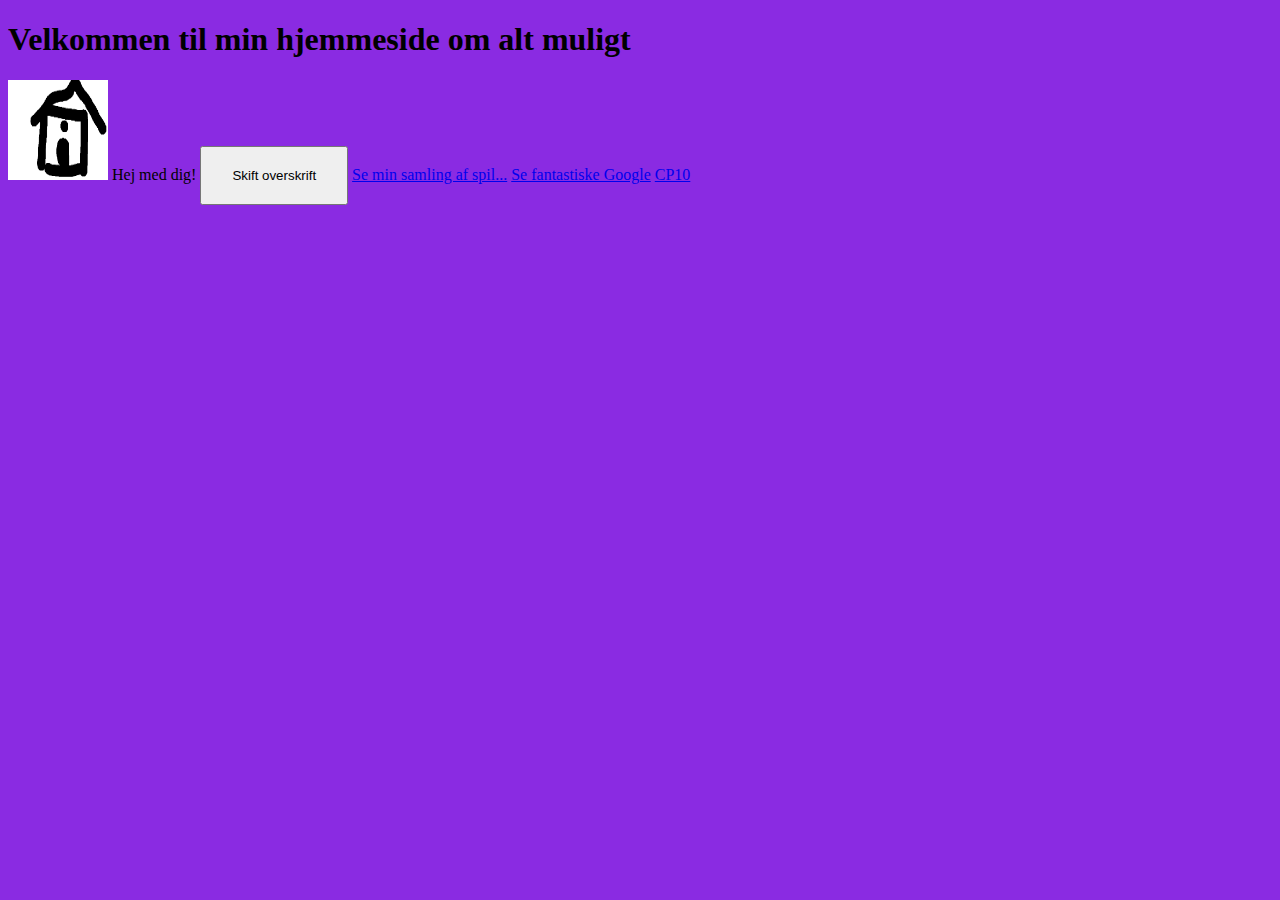
<file: html/src/Hjemmeside/index.html>
<!DOCTYPE html>
<html>
    <head>
        <title>Min hjemmeside om mig selv!</title>
        <meta charset="UTF-8">
        <link rel="icon" type="image/x-icon" href="img/favicon.ico">
        <link href="styles/styles.css" rel="stylesheet">
    </head>
    <body>
        <h1 id="overskrift">Velkommen til min hjemmeside om alt muligt</h1>
        <img src="img/hus.png" width="100" height="100" />
        Hej med dig!
        <button onclick="opdaterOverskrift()">Skift overskrift</button>

        <a href="games.html">Se min samling af spil...</a>
        <a href="https://google.dk">Se fantastiske Google</a>

        <a href="http://codingpirates.tiede.dk/cp10">CP10</a>

        
        <script type="text/javascript" src="scripts/script.js"></script>
    </body>
</html>
</file>
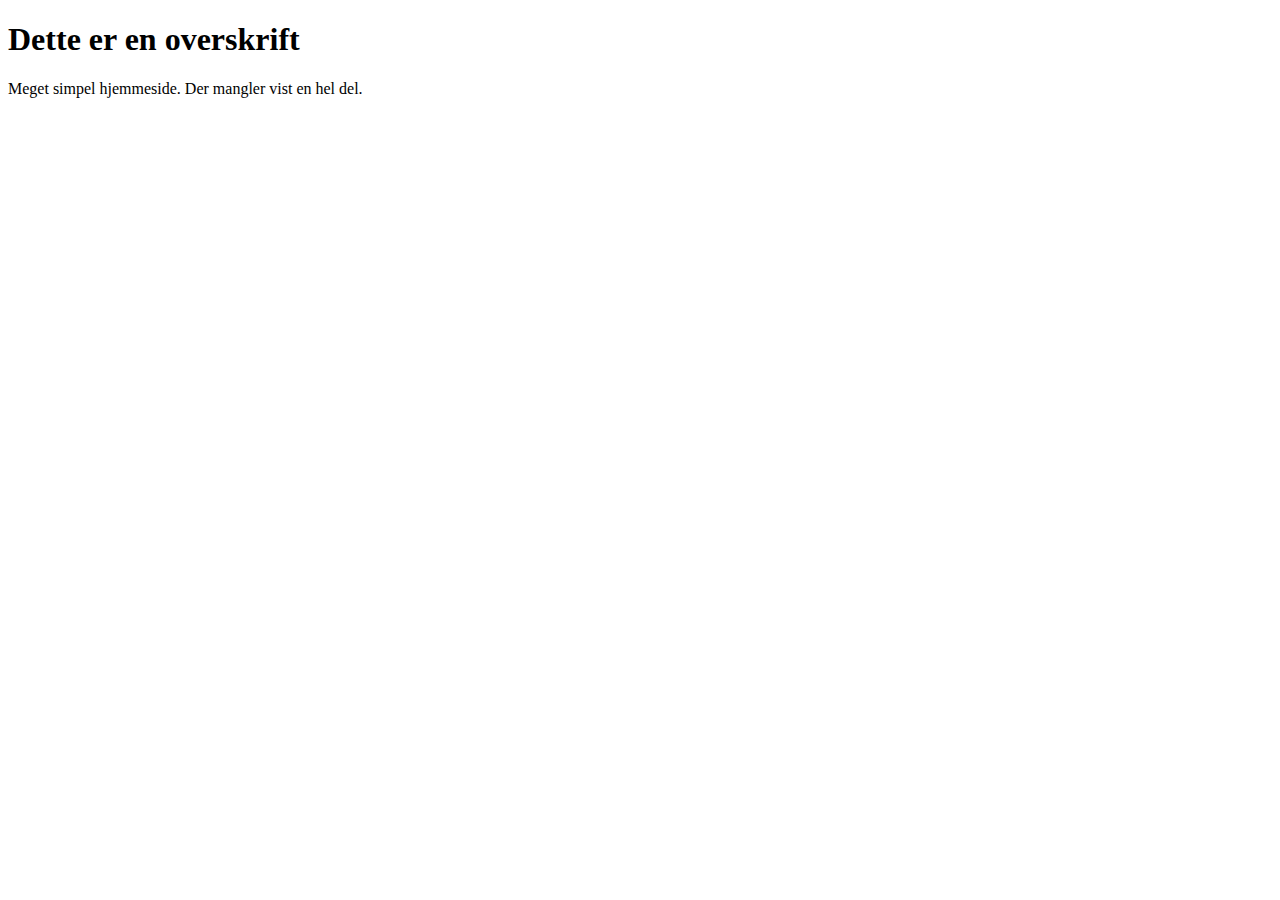
<file: html/src/Lesson01/index.html>
<!doctype html>
<html>
  <head>
    <title>Velkommen til Coding Pirates Hørsholm!</title>
    <meta charset="UTF-8">
  </head>
  <body>
    <h1>Dette er en overskrift</h1>
    <p>Meget simpel hjemmeside. Der mangler vist en hel del.</p>
  </body>
</html>
</file>
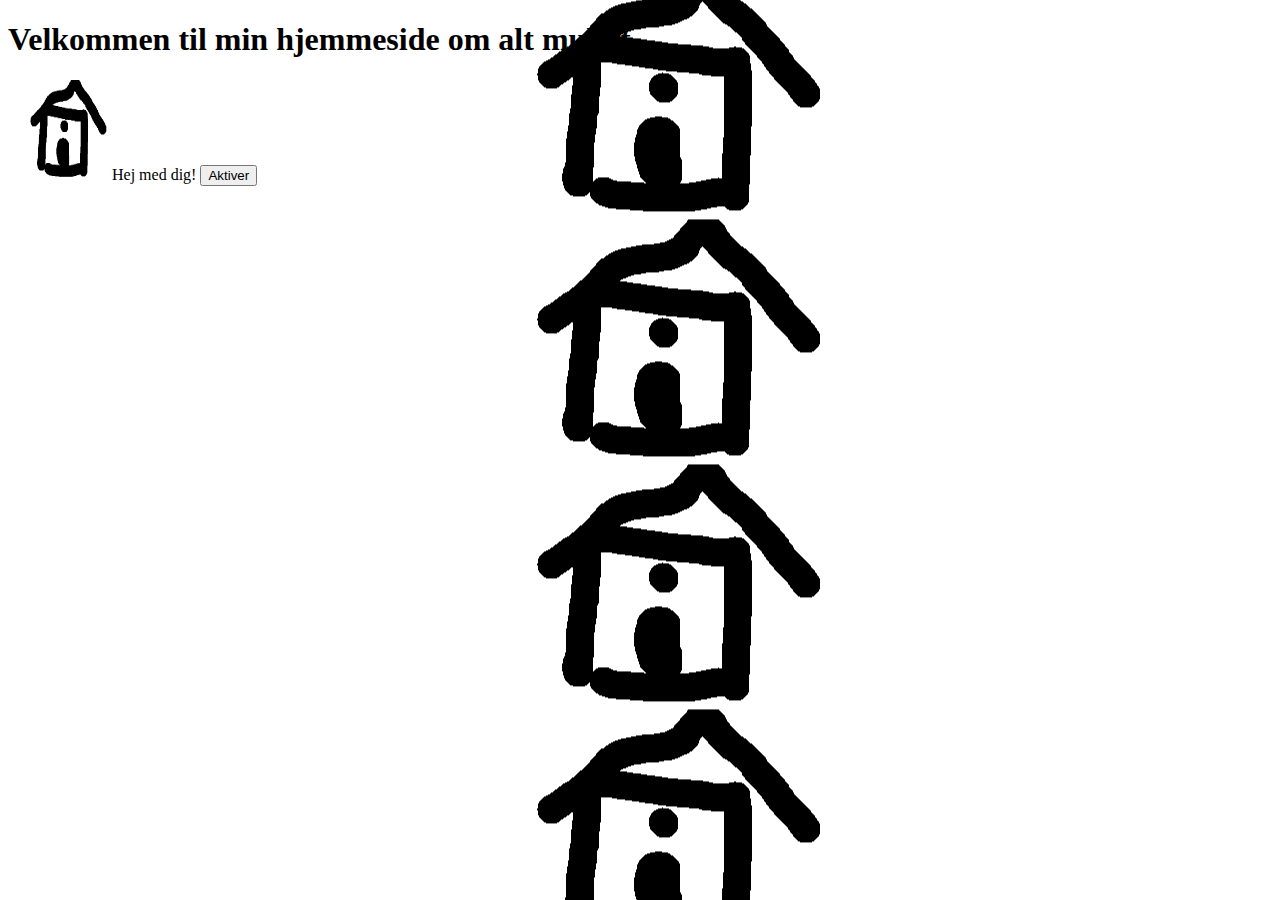
<file: html/src/Lesson02/index.html>
<!DOCTYPE html>
<html>
    <head>
        <title>Min hjemmeside om mig selv!</title>
        <meta charset="UTF-8">
        <link rel="icon" type="image/x-icon" href="img/favicon.ico">
        <link href="styles/styles.css" rel="stylesheet">
    </head>
    <body style="background: url(img/hus.png) center repeat-y;" >
        <h1 id="overskrift">Velkommen til min hjemmeside om alt muligt</h1>
        <img src="img/hus.png" width="100" height="100" />
        Hej med dig!
        <button onclick="opdaterOverskrift()">Aktiver</button>
                            
        <script type="text/javascript" src="scripts/script.js"></script>
    </body>
</html>
</file>
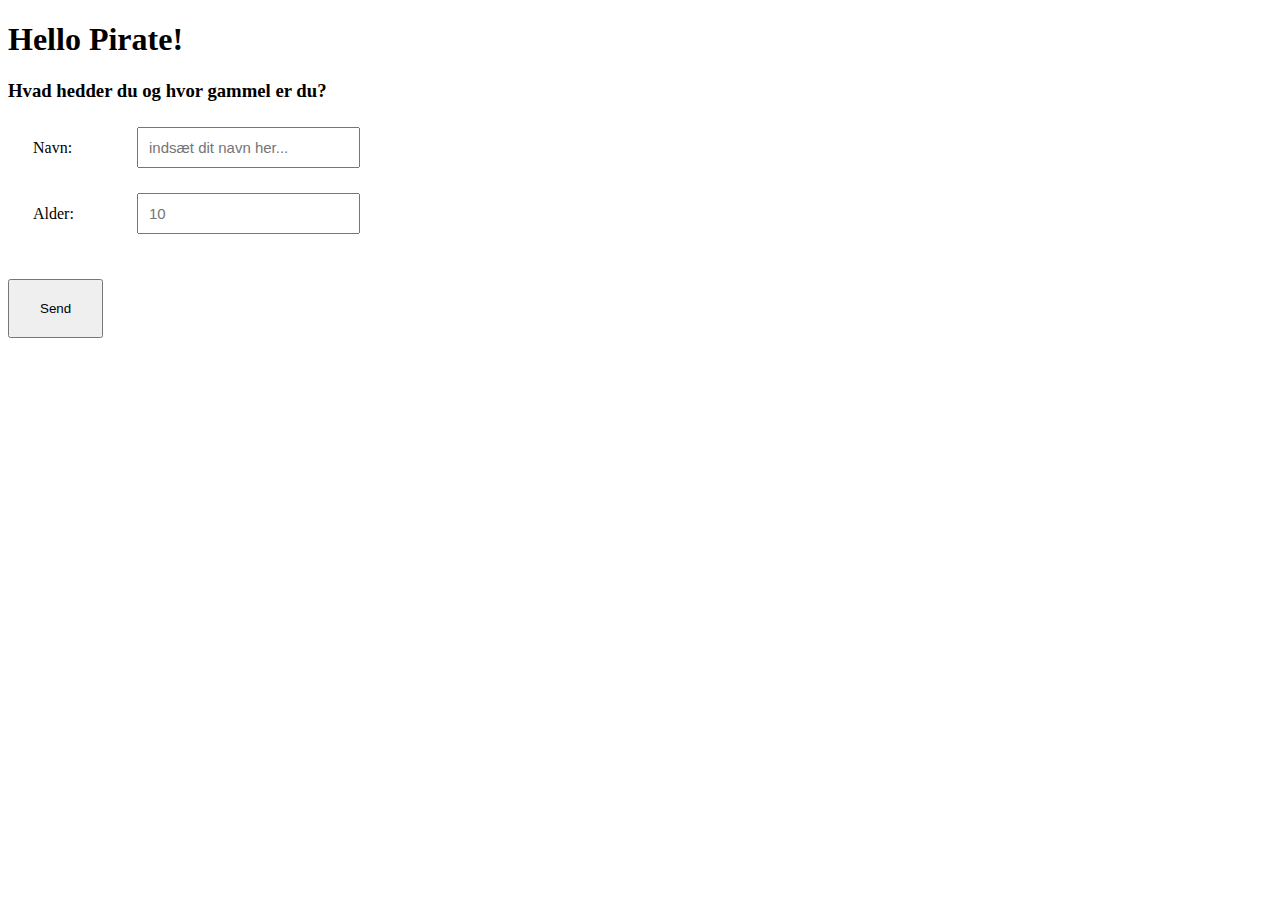
<file: html/src/Lesson03/index.html>
<!DOCTYPE html>
<html>
  <head>
    <link href="styles/styles.css" rel="stylesheet" />
    <link rel="icon" type="image/x-icon" href="img/favicon.ico">
    <meta charset="UTF-8">
  </head>
  <body>
    <h1 id="overskrift">Hello Pirate!</h1>
    <h3 id="besked">Hvad hedder du og hvor gammel er du?</h3>
    <div class="inputfelter">
      <label>Navn:</label>
      <input id="navn" type="text" placeholder="indsæt dit navn her..."/>
    </div>
    <div class="inputfelter">
      <label>Alder:</label>
      <input id="alder" type="number" placeholder="10"/>
    </div>
    <button onclick="opdaterOverskrift()">Send</button>
    <script type="text/javascript" src="scripts/script.js"></script>
  </body>
</html>
</file>
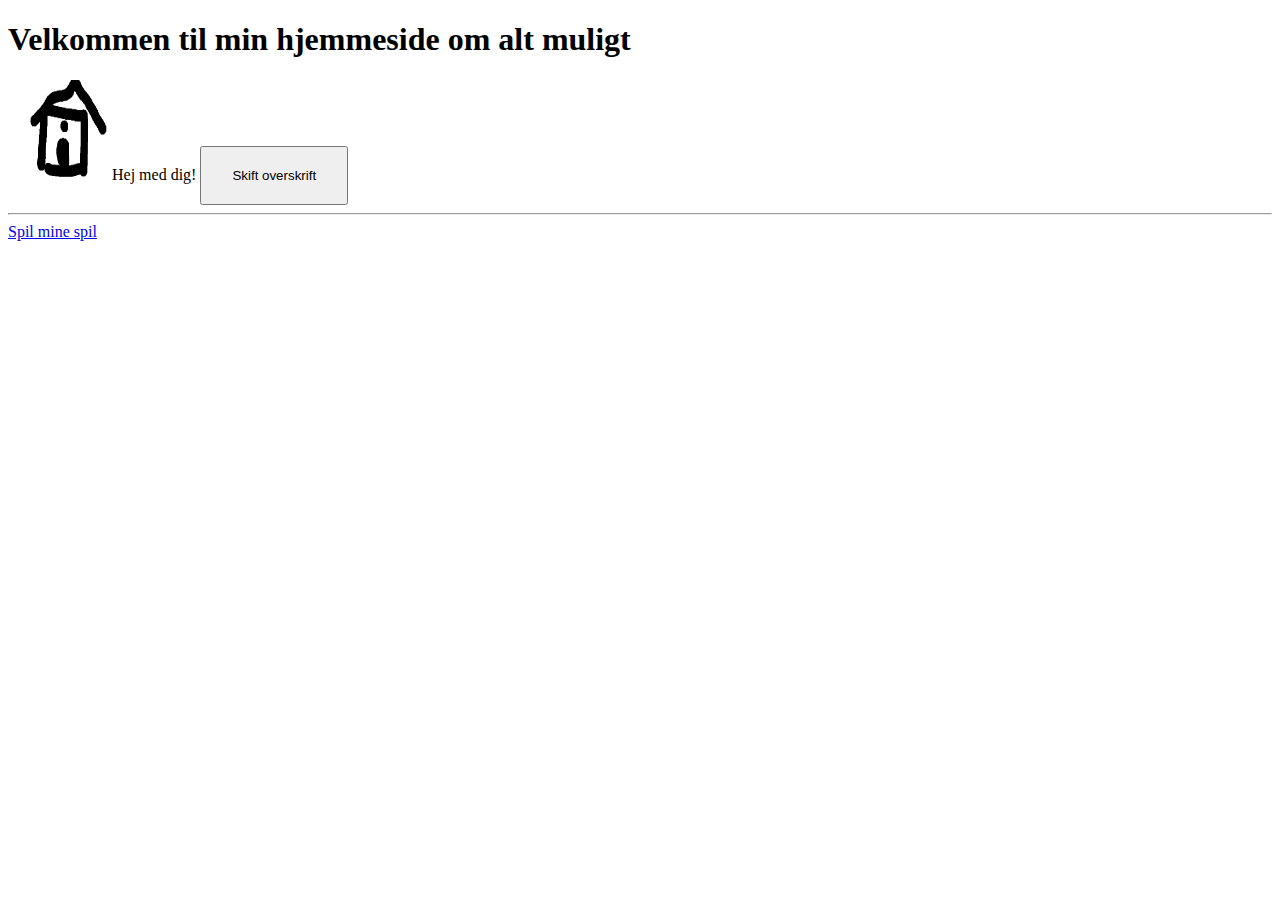
<file: html/src/Lesson04/index.html>
<!DOCTYPE html>
<html>
    <head>
        <title>Min hjemmeside om mig selv!</title>
        <meta charset="UTF-8">
        <link rel="icon" type="image/x-icon" href="img/favicon.ico">
        <link href="styles/styles.css" rel="stylesheet">
    </head>
    <body>
        <h1 id="overskrift">Velkommen til min hjemmeside om alt muligt</h1>
        <img src="img/hus.png" width="100" height="100" />
        Hej med dig!
        <button onclick="opdaterOverskrift()">Skift overskrift</button>

        <hr/>
        <a href="games.html">Spil mine spil</a>
                            
        <script type="text/javascript" src="scripts/script.js"></script>
    </body>
</html>
</file>
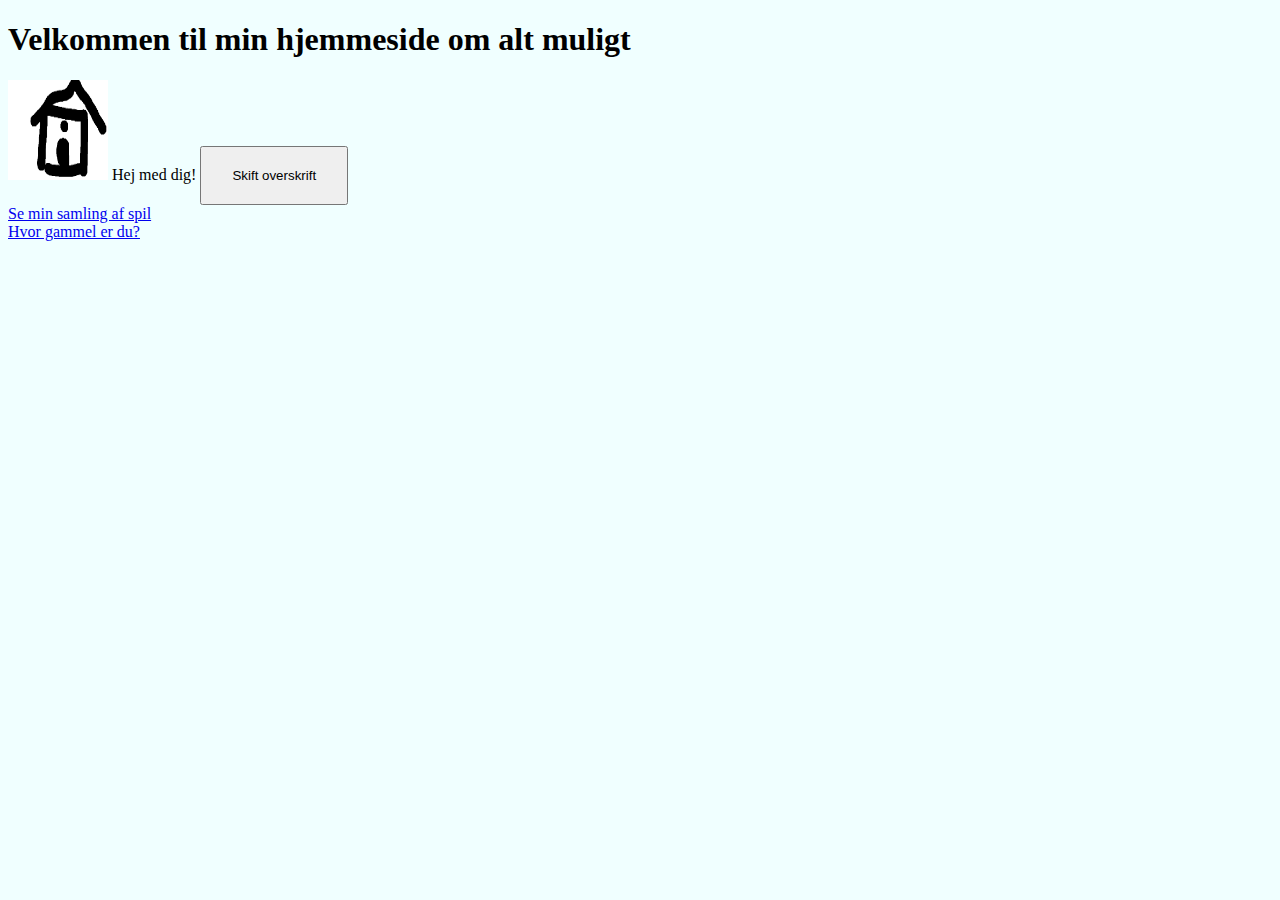
<file: html/src/Lesson05/index.html>
<!DOCTYPE html>
<html>
    <head>
        <title>Min hjemmeside om mig selv!</title>
        <meta charset="UTF-8">
        <link rel="icon" type="image/x-icon" href="img/favicon.ico">
        <link href="styles/styles.css" rel="stylesheet">
    </head>
    <body>
        <h1 id="overskrift">Velkommen til min hjemmeside om alt muligt</h1>
        <img src="img/hus.png" width="100" height="100" />
        Hej med dig!
        <button onclick="opdaterOverskrift()">Skift overskrift</button>


        <!-- 01. Tilføj link til hjemmeside -->
        <div>
            <a href="games.html">Se min samling af spil</a>
        </div>

        <!-- 02. Tilføj link til hvor gammel er du-->
        <div>
            <a href="beregning.html">Hvor gammel er du?</a>
        </div>

        <script type="text/javascript" src="scripts/script.js"></script>
    </body>
</html>
</file>
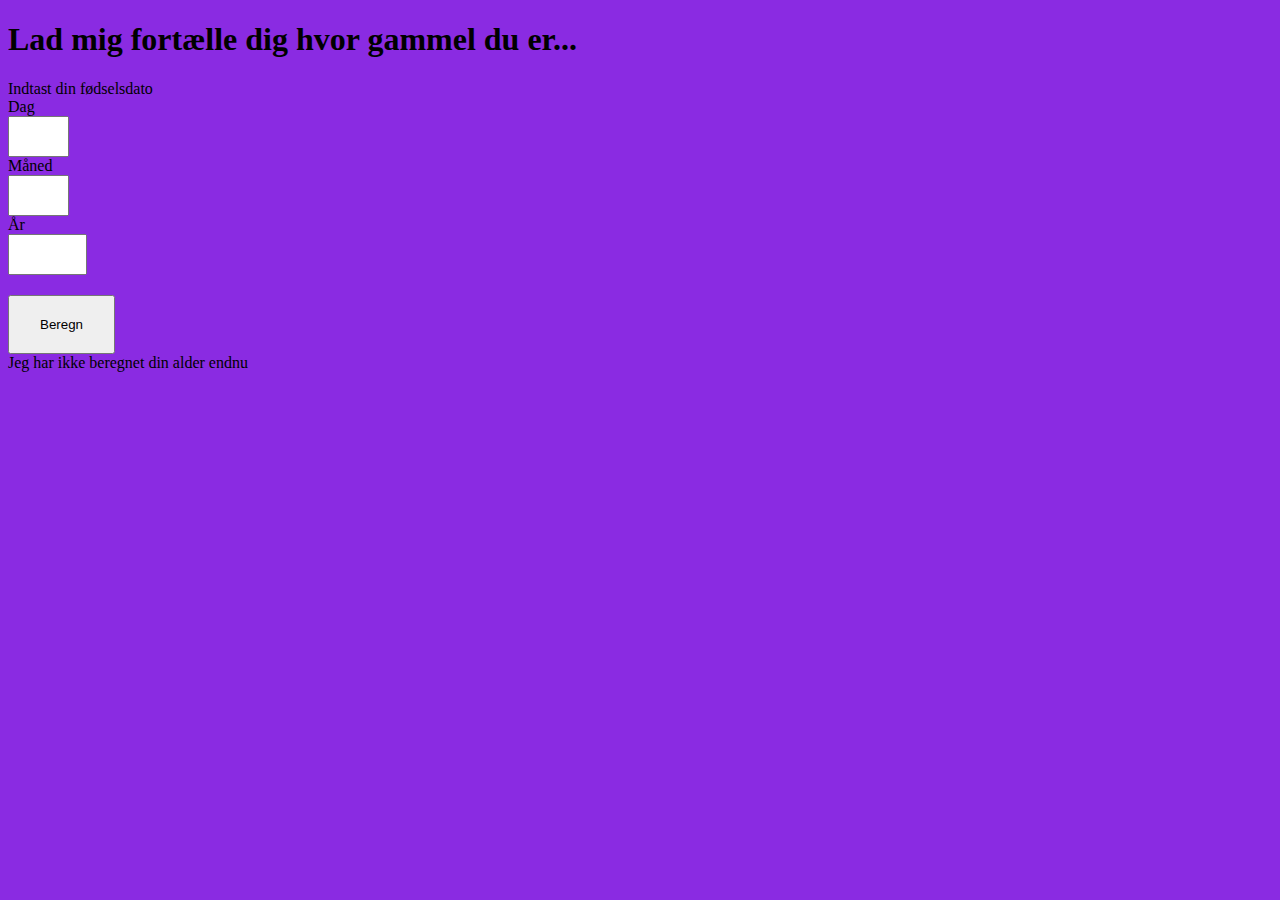
<file: html/src/Hjemmeside/beregning.html>
<!DOCTYPE html>
<html>
    <head>
        <title>Fødselsdagsberegner!</title>
        <meta charset="UTF-8">
        <link rel="icon" type="image/x-icon" href="img/favicon.ico">
        <link href="styles/styles.css" rel="stylesheet">
    </head>
    <body>
        <h1 id="overskrift">Lad mig fortælle dig hvor gammel du er...</h1>
        Indtast din fødselsdato</br>
        <label for="birthday">Dag</label></br>
        <input type="text" id="birthday" 
            inputmode="numeric"
            pattern="\d*"
            size="2"
            maxlength="2">
        </br>
        <label for="birthmonth">Måned</label></br>
        <input type="text" id="birthmonth" 
            inputmode="numeric"
            pattern="\d*"
            size="2"
            maxlength="2">
        </br>
        <label for="birthyear">År</label></br>
        <input type="text" id="birthyear" 
            inputmode="numeric"
            pattern="\d*"
            size="4"
            maxlength="4">
        </br>
        <button id="calculate" onclick="calculateAge()">Beregn</button>
        <div id="result">Jeg har ikke beregnet din alder endnu</div>
        
        
        <script type="text/javascript" src="scripts/script.js"></script>
    </body>
</html>
</file>
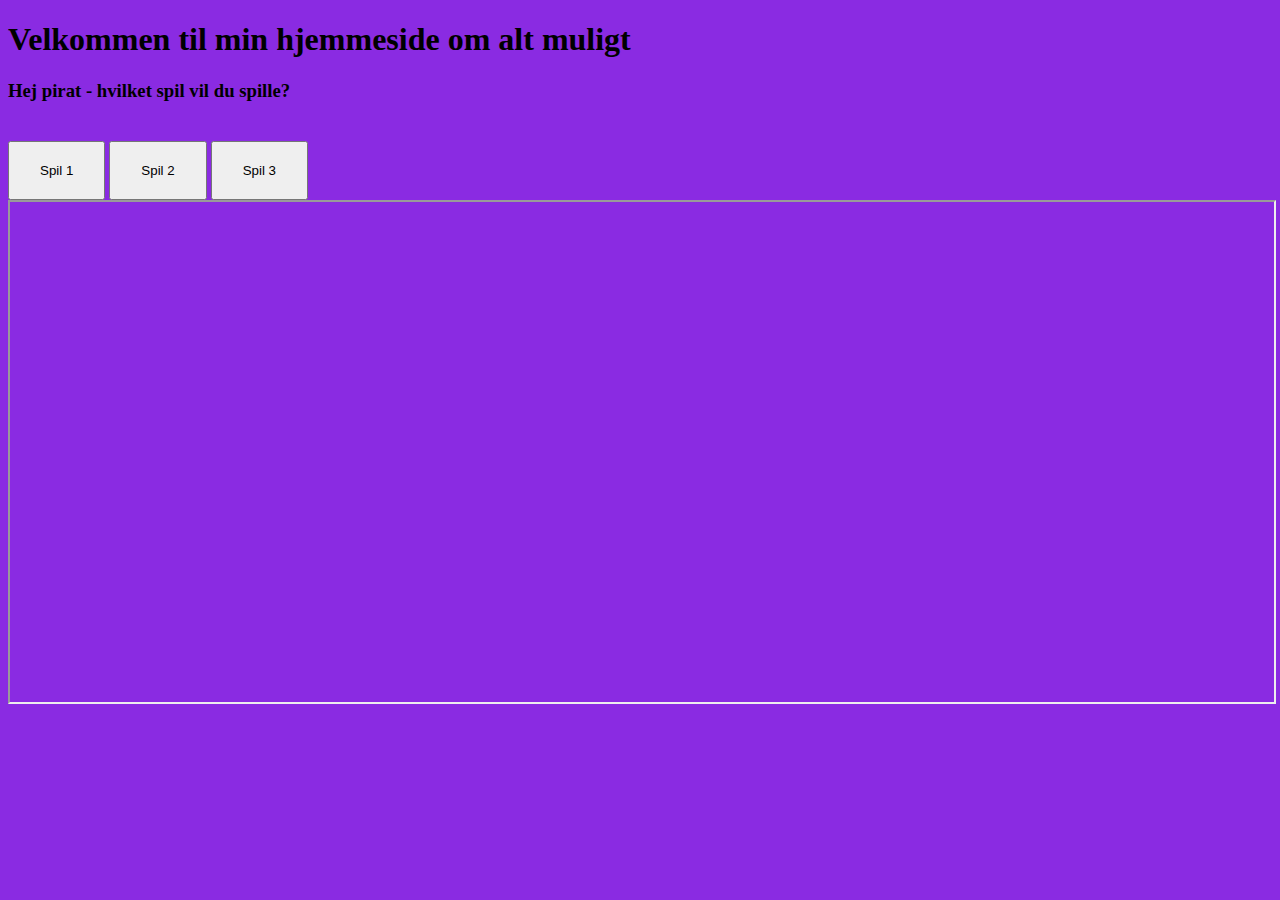
<file: html/src/Hjemmeside/games.html>
<!DOCTYPE html>
<html>
    <head>
        <title>Min hjemmeside om mig selv!</title>
        <meta charset="UTF-8">
        <link rel="icon" type="image/x-icon" href="img/favicon.ico">
        <link href="styles/styles.css" rel="stylesheet">
    </head>
    <body>
        <h1 id="overskrift">Velkommen til min hjemmeside om alt muligt</h1>
        <h3>Hej pirat - hvilket spil vil du spille?</h3>
        <button onclick="skiftSpil(0)">Spil 1</button>
        <button onclick="skiftSpil(1)">Spil 2</button>
        <button onclick="skiftSpil(2)">Spil 3</button>

        <iframe id="spil" width="100%" height="500"></iframe>

        <script type="text/javascript" src="scripts/script.js"></script>
    </body>
</html>
</file>
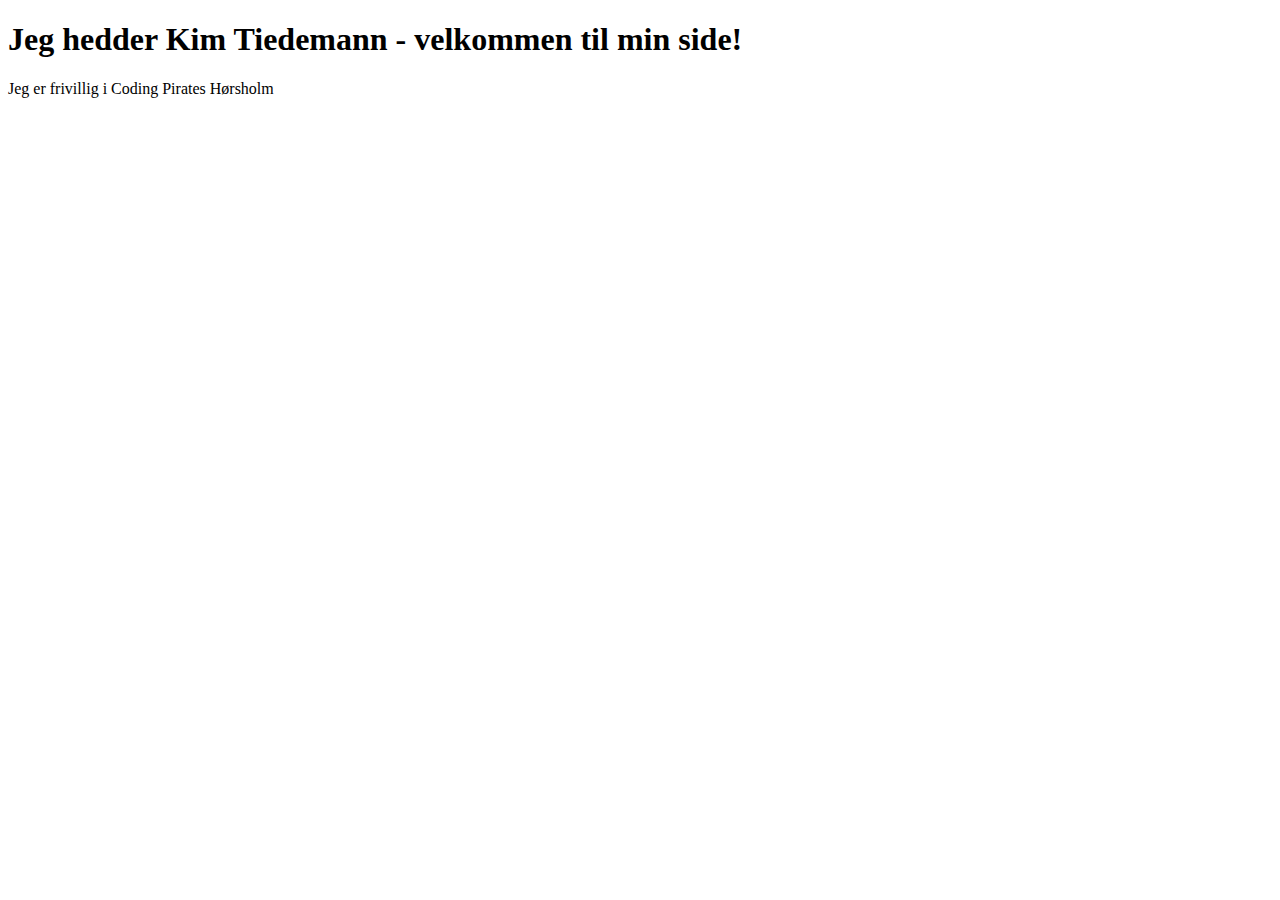
<file: html/src/Lesson01/index2.html>
<!doctype html>
<html>
  <head>
    <title>Velkommen til Kim Tiedemanns hjemmeside!</title>
    <meta charset="UTF-8">
  </head>
  <body>
    <h1>Jeg hedder Kim Tiedemann - velkommen til min side!</h1>
    <p>Jeg er frivillig i Coding Pirates Hørsholm</p>
  </body>
</html>
</file>
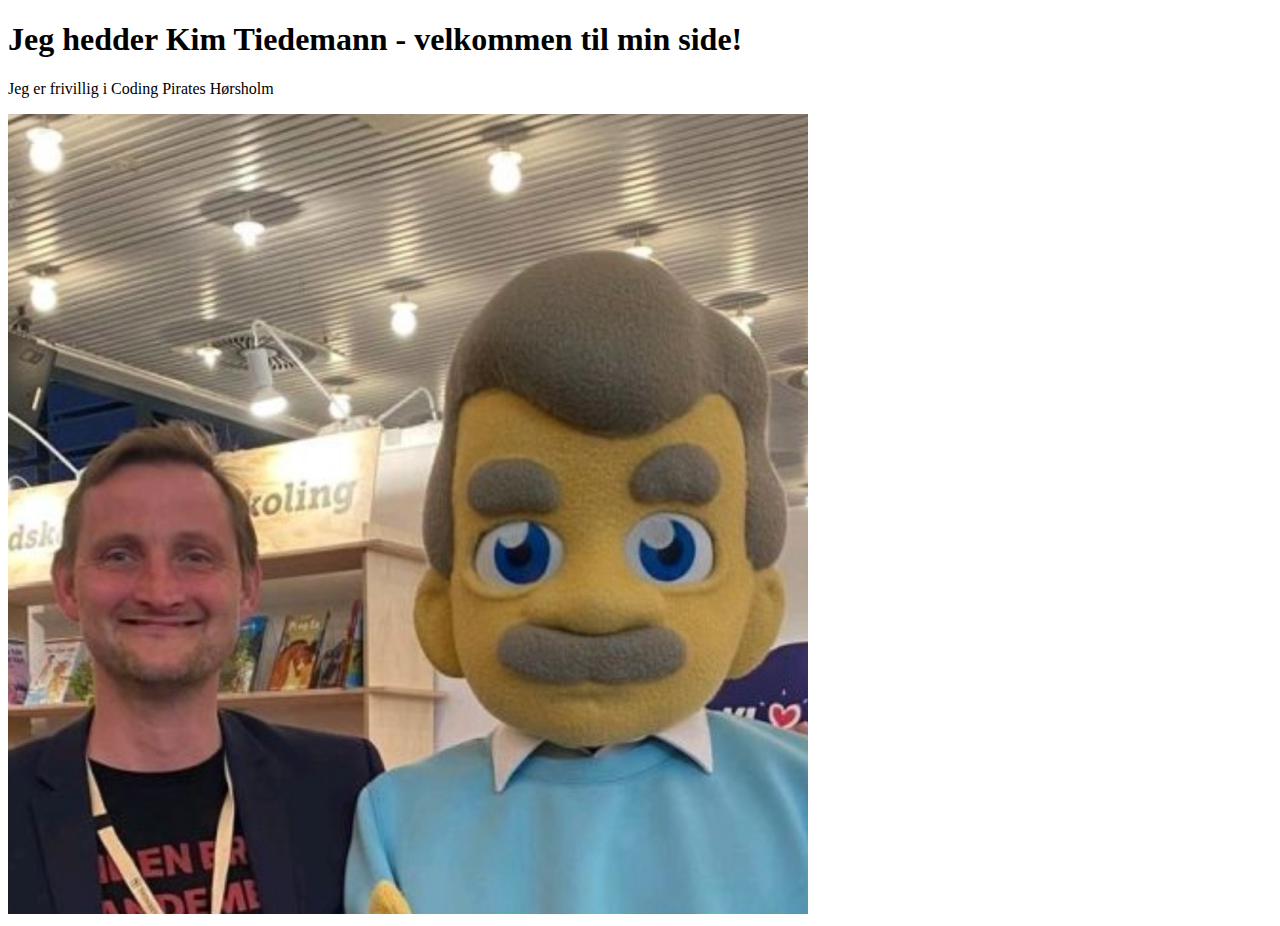
<file: html/src/Lesson01/index3.html>
<!doctype html>
<html>
  <head>
    <title>Velkommen til Kim Tiedemanns hjemmeside!</title>
    <meta charset="UTF-8">
  </head>
  <body>
    <h1>Jeg hedder Kim Tiedemann - velkommen til min side!</h1>
    <p>Jeg er frivillig i Coding Pirates Hørsholm</p>
    <img src="img/kim.jpg" />
  </body>
</html>
</file>
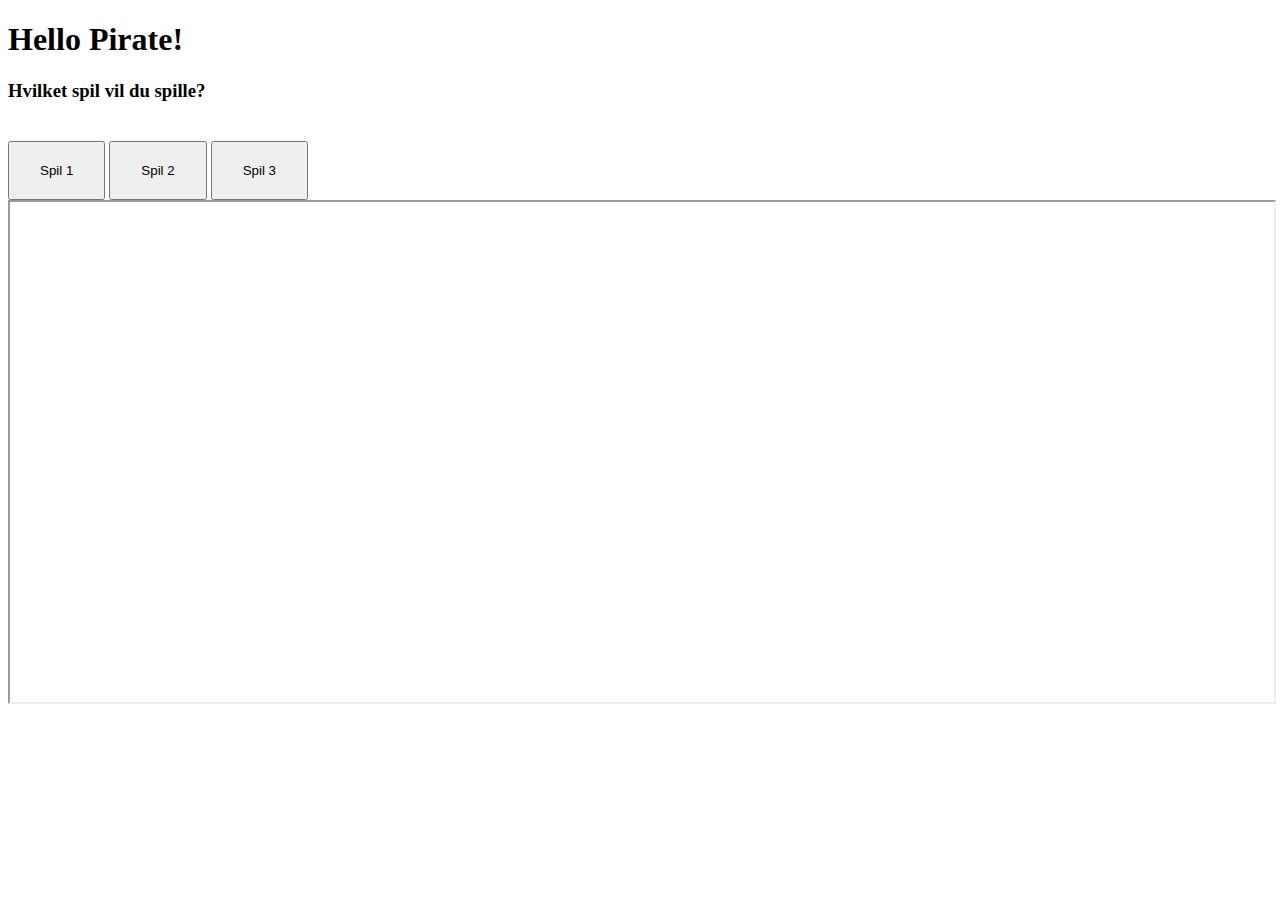
<file: html/src/Lesson04/games.html>
<!DOCTYPE html>
<html>
  <head>
    <link href="styles/styles.css" rel="stylesheet" />
    <link rel="icon" type="image/x-icon" href="img/favicon.ico">
    <meta charset="UTF-8">
  </head>
  <body>
    <h1 id="overskrift">Hello Pirate!</h1>
    <h3 id="besked">Hvilket spil vil du spille?</h3>
    <button onclick="skiftSpil(0)">Spil 1</button>
    <button onclick="skiftSpil(1)">Spil 2</button>
    <button onclick="skiftSpil(2)">Spil 3</button>
    <div>
      <iframe id="spil" width="100%" height="500"></iframe>
    </div>
    <script type="text/javascript" src="scripts/script.js"></script>
  </body>
</html>
</file>
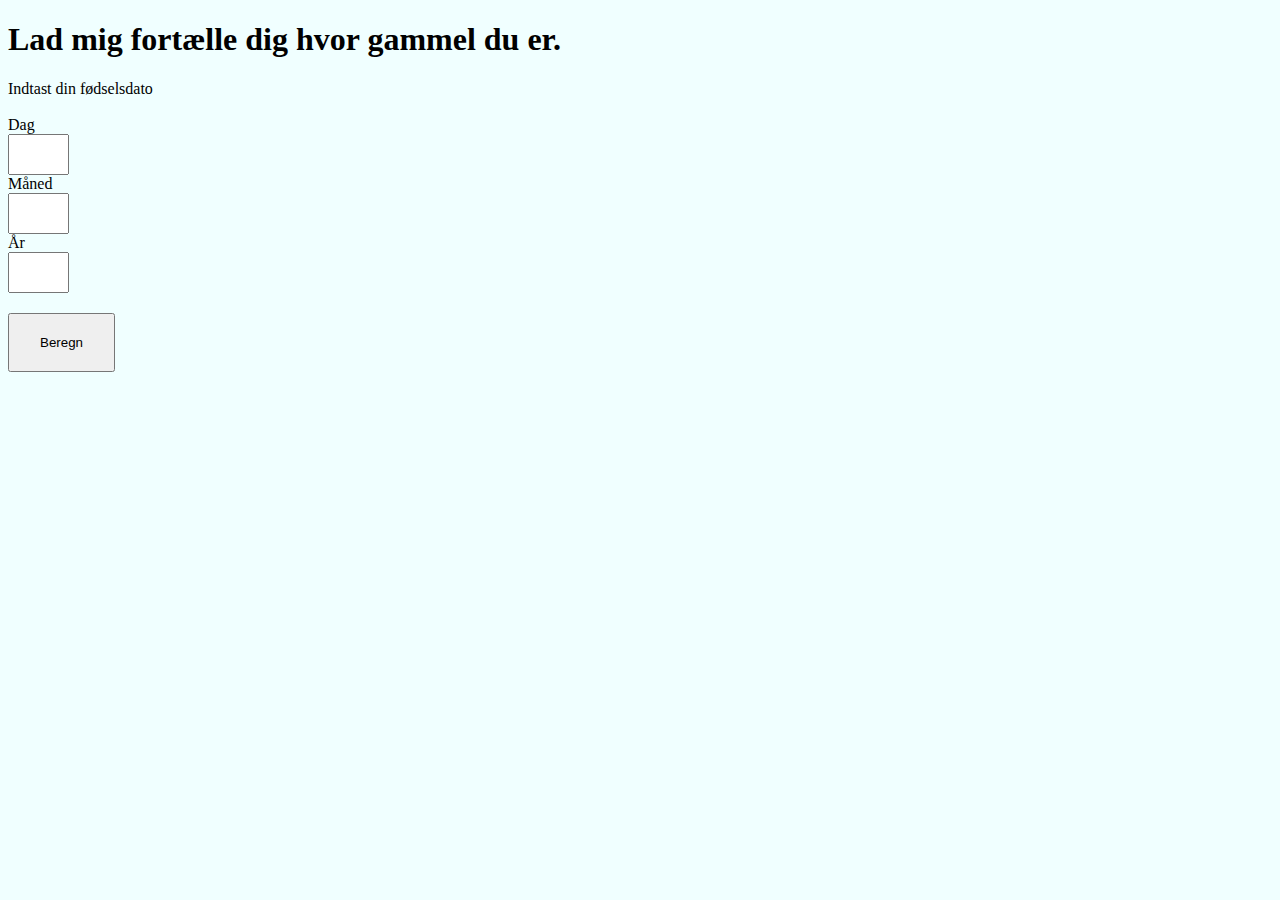
<file: html/src/Lesson05/beregning.html>
<!DOCTYPE html>
<html>
    <head>
        <title>Beregning</title>
        <meta charset="UTF-8">
        <link rel="icon" type="image/x-icon" href="img/favicon.ico">
        <link href="styles/styles.css" rel="stylesheet">
    </head>
    <body>
        <h1>Lad mig fortælle dig hvor gammel du er.</h1>
        Indtast din fødselsdato<br/>
        <br/>
        <label for="birthday">Dag</label><br/>
        <input type="text" id="birthday" inputmode="numeric" pattern="\d*" size="2" maxlength="2">
        <br />
        <label for="birthmonth">Måned</label><br/>
        <input type="text" id="birthmonth" size="2" maxlength="2">
        <br />
        <label for="birthyear">År</label><br/>
        <input type="text" id="birthyear" size="2" maxlength="4">
        <br />
        <button onclick="calculateAge()">Beregn</button>
        <div id="result"></div>
        <canvas id="confetti-canvas" style="height: 300; width: 300;"></canvas>

        <script type="text/javascript" src="scripts/script.js"></script>
        <script type="text/javascript" src="scripts/confetti.js"></script>
    </body>
</html>
</file>
<file: html/src/Hjemmeside/styles/styles.css>
body {
    font-family: 'comic sans ms';
    background-color: blueviolet;
}

button {
    padding: 20px 30px;
    margin-top: 20px;
}

.inputfelter {
    margin: 25px;
}

label {
    width: 100px;
    display: inline-block;
}

input {
    font-size: 15px;
    padding: 10px;
}

.orange {
    color: orange;
}

.blue {
    color: blue;
}
</file>
<file: html/src/Lesson02/styles/styles.css>
body {
    font-family: 'comic sans ms';
}

.orange {
    color: orange;
}

.blue {
    color: blue;
}
</file>
<file: html/src/Lesson03/styles/styles.css>
body {
    font-family: 'comic sans ms';
}

button {
    padding: 20px 30px;
    margin-top: 20px;
}

.inputfelter {
    margin: 25px;
}

label {
    width: 100px;
    display: inline-block;
}

input {
    font-size: 15px;
    padding: 10px;
}
</file>
<file: html/src/Lesson04/styles/styles.css>
body {
    font-family: 'comic sans ms';
}

button {
    padding: 20px 30px;
    margin-top: 20px;
}

.inputfelter {
    margin: 25px;
}

label {
    width: 100px;
    display: inline-block;
}

input {
    font-size: 15px;
    padding: 10px;
}
</file>
<file: html/src/Lesson05/styles/styles.css>
body {
    font-family: 'comic sans ms';
    background-color: azure;
}

button {
    padding: 20px 30px;
    margin-top: 20px;
}

.inputfelter {
    margin: 25px;
}

label {
    width: 100px;
    display: inline-block;
}

input {
    font-size: 15px;
    padding: 10px;
}

.orange {
    color: orange;
}

.blue {
    color: blue;
}
</file>
